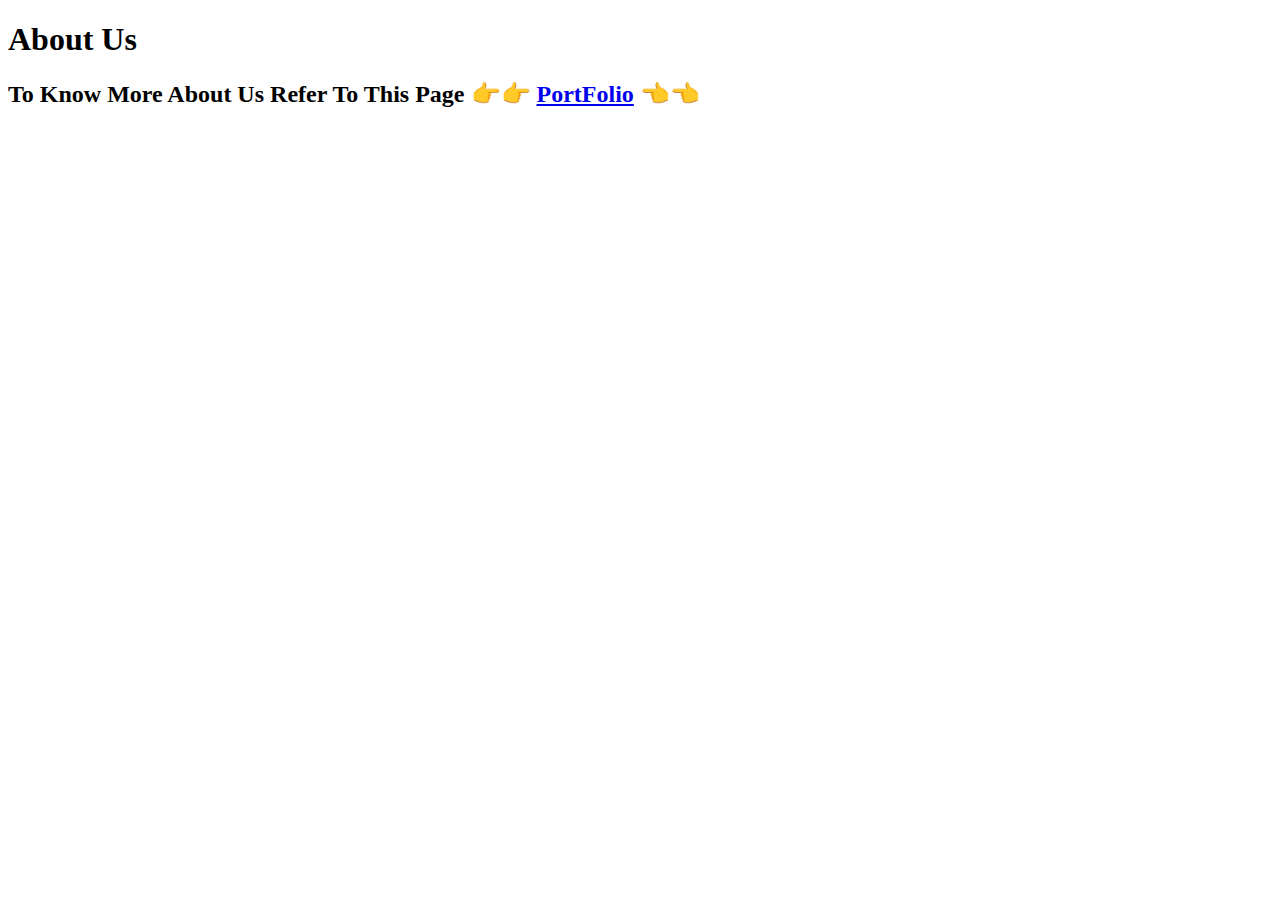
<file: About Us.html>
<!DOCTYPE html>
<html lang="en">
<head>
    <meta charset="UTF-8">
    <meta name="viewport" content="width=device-width, initial-scale=1.0">
    <title>About Us</title>
</head>
<body>
    <h1>About Us</h1>


    <h2>To Know More About Us Refer To This Page 👉👉 <a href="index.html"> PortFolio</a> 👈👈</h2>
</body>
</html>
</file>
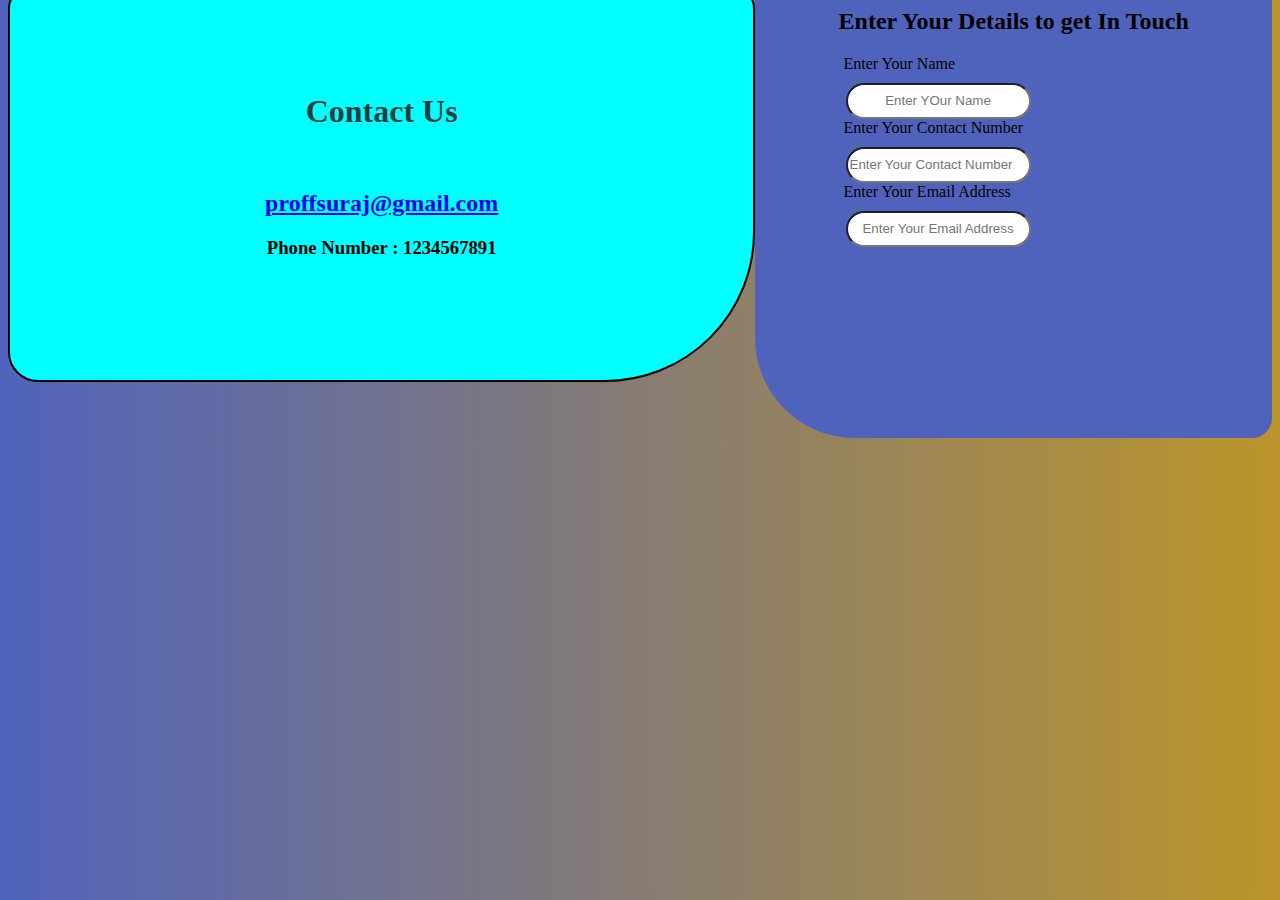
<file: contact.html>
<!DOCTYPE html>
<html lang="en">
<head>
    <meta charset="UTF-8">
    <meta name="viewport" content="width=device-width, initial-scale=1.0">
    <title>contact Us</title>
    <style>
        body{
            background: linear-gradient(90deg,#5063bc,#bc952a);
            display:-webkit-flex;
            justify-content: center;


        }
        h1{
            color: rgb(34, 61, 61);
        }
        .box{
            height: 370px;
            width: 70%;
            border: 2px solid black;
            display: inline;
            align-items: center;
            text-align: center;
            justify-content: center;
            margin-top: -20px;
            border-radius: 20px;
            border-end-end-radius: 150px;
            border-end-start-radius: 30px;
            background-color: aqua;
            padding: 10px;
        }
        .form{
            display: flex;
            height: 450px;
            margin-top: -20px;
            width: 50%;
            background-color: #5063bc;
            border-end-end-radius: 20px;
            border-end-start-radius: 100px;
            justify-content: center;
            
        }
        input{
            display: block;
            height: 30px;
            width: 90%px;
            text-align: center;
            border-radius: 20px;
            align-items: center;
            margin-left: 7px;
            margin-top: 10px;
        }
        label{
            margin-left: 5px;
            margin-top: 20px;
        }
    </style>
</head>
<body>
    <div class="box">
        <br><br><br><br>
        <h1>Contact Us</h1>
        <br>
        <h2> <a type="gmail" href="gmail.com">proffsuraj@gmail.com</a></h2>
        <h3>Phone Number : 1234567891</h3>
    </div>

    <div class="form">
        <form action="get">
            <h2>Enter Your Details to get In Touch</h2>
            <label for="name">Enter Your Name</label>
            <input type="text" placeholder="Enter YOur Name">
            <label for="number">Enter Your Contact Number</label>
            <input type="number" placeholder="Enter Your Contact Number">
            <label for="email">Enter Your Email Address</label>
            <input type="email" placeholder="Enter Your Email Address">

        </form>
    </div>
</body>
</html>
</file>
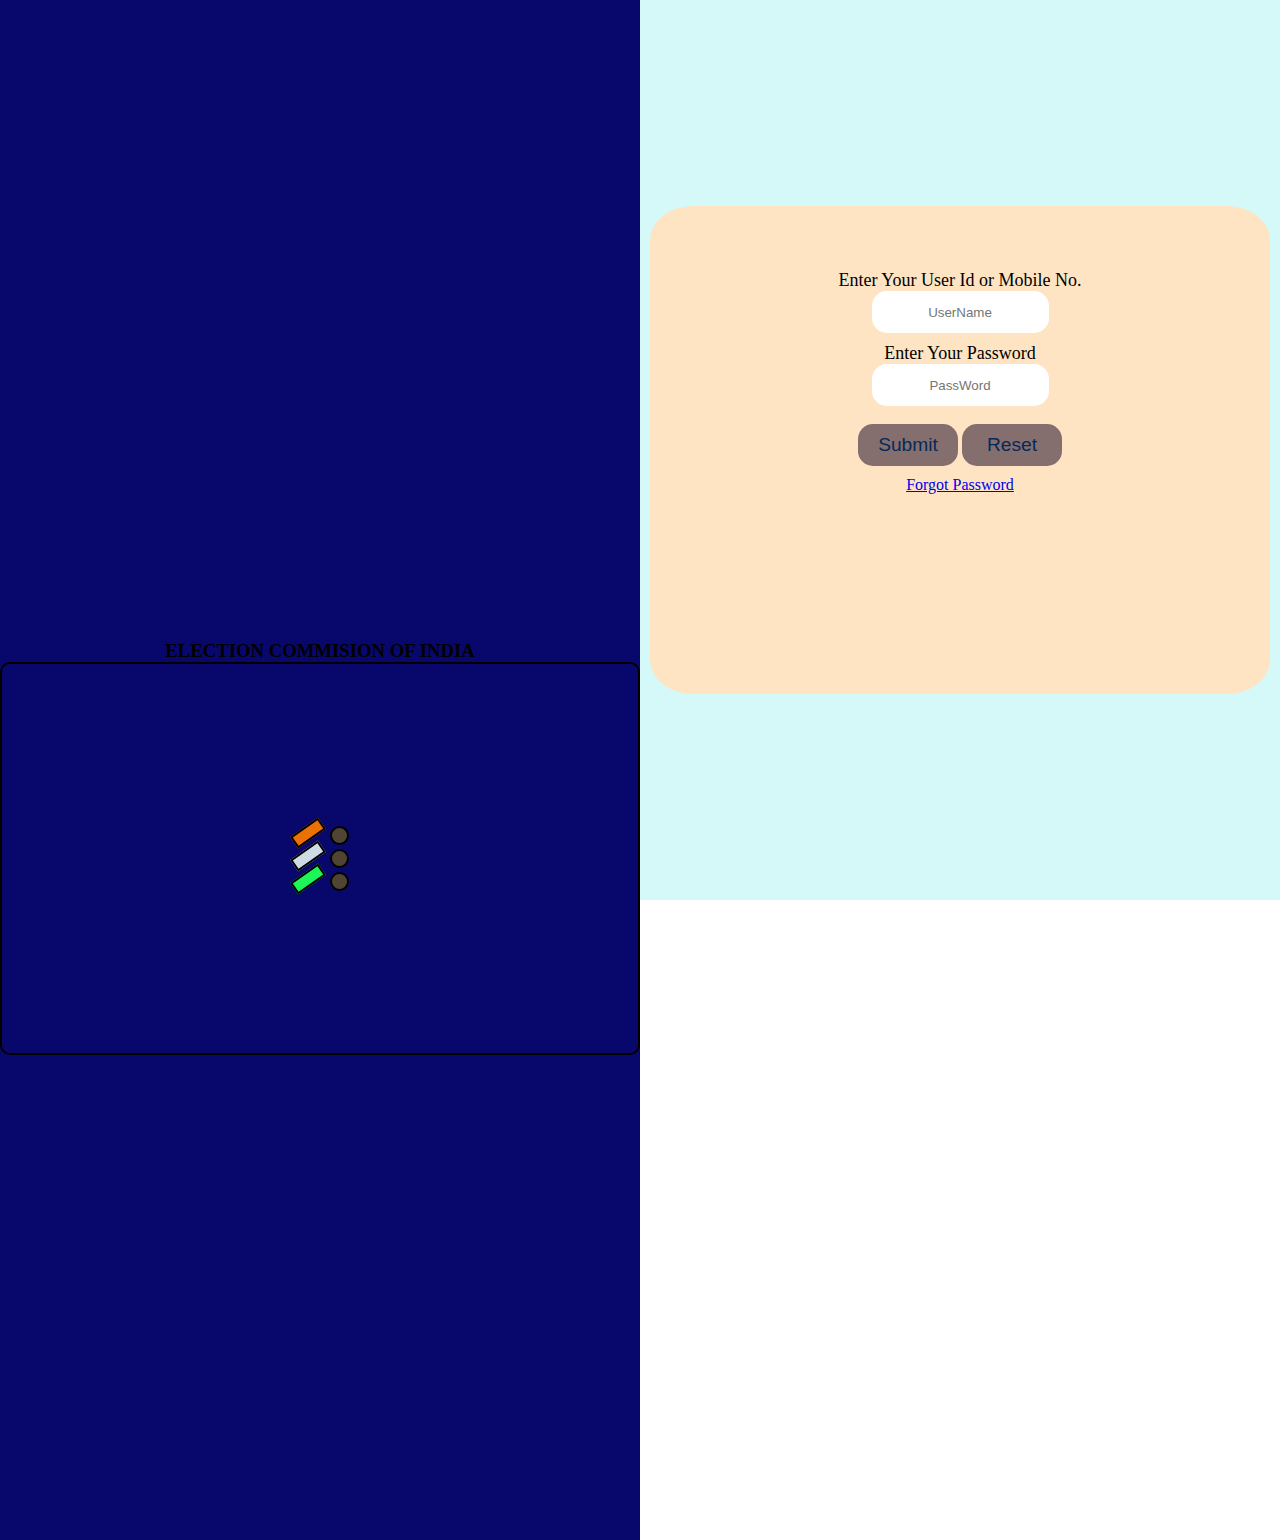
<file: ec_model.html>
<!DOCTYPE html>
<html lang="en">
<head>
    <meta charset="UTF-8">
    <meta name="viewport" content="width=device-width, initial-scale=1.0">
    <title>EC MODEL</title>
    <link rel="stylesheet" href="style_ec_model.css">

</head>
<body>

    <div class="container1">

        <h3>ELECTION COMMISION OF INDIA</h3>
        <h2></h2>
        <div class="logo">
            <div class="wrap">
                <div class="l1"></div>
                    <div class="dot"></div> 
            </div>
                        <div class="wrap">
            <div class="l2"></div>
                    <div class="dot"></div>
                    </div>
    <div class="wrap">
            <div class="l3"></div>
                    <div class="dot"></div>
    </div>
        </div>
    </div>


    <div class="container2">
        <div class="userBox">
            <label for="uName" class="label">Enter Your User Id or Mobile No.</label> <br> 
            <input type="text" name="user" id="userId"    placeholder="UserName"><br>
            
            <label class="label" for="passWord">Enter Your Password </label> <br> 
            <input type="password" name="password" id="passWord"    placeholder="PassWord"><br>
            <br> 
            <button>Submit</button>
            <button>Reset</button><br>
            <a href="#">Forgot Password</a>
        </div>
    </div>
</body>
</html>
</file>
<file: style_ec_model.css>
*{
    margin: 0;
    padding: 0;
}

body{
    display: flex;
}
.container1{
    /* min-height: 100vh;
    max-width: 50%; */
    height: 100vh;
    width: 50%;
    background-color: rgb(8, 8, 108);
    display:flexbox;
    align-items: center;
    justify-content: center;
    text-align: center;
    padding-top: 50%;
}

.logo{
    display: flex;
    flex-direction: column;
    border: 2px solid black;
    border-radius: 10px;
    inline-size: auto;
    position: relative;
    padding: 25%;
}
.l1{

    /* flex-direction: row; */
    height: 10px;
    width: 30px;
    border: 2px solid black;
    background-color: rgb(235, 112, 5);
    transform: rotate(145deg);
    
}
.l2{
     

    height: 10px;
    width: 30px;
    border: 2px solid black;
    background-color: rgb(206, 218, 228);
        transform: rotate(145deg);
    margin-bottom: 5px;

}
.l3{
    

    height: 10px;
    width: 30px;
    border: 2px solid black;
    background-color: rgb(28, 246, 89);
        transform: rotate(145deg);

}

.wrap{
    display: inline-flex;
    justify-content: center;
    padding: 2px;
    
}

.dot{
    display:flex;
    height: 15px;
    width: 15px;
    border-radius: 50%;
    border: 2px solid black;
    background-color: rgb(80, 69, 53);
    margin-left: 5px;
}





.container2{
    /* min-width: 50%;
    min-height: 100vh; */
    height: 100vh;
    width: 50%;
    display: flex;
    justify-content: center;
    align-items: center;
    /* border: 2px solid; */
    background-color: rgb(213, 248, 248);
}
.userBox{
    /* border: 2px solid black; */
    display: flexbox;
    border-radius: 7%;
    width: 80%;
    padding: 10%;
    height: 40%;
    background-color: bisque;
    align-items: center;
    justify-content: center;
    text-align: center;
    margin: 10px;

}
#userId{
    height: 42px;
    border-radius: 15px;
    border: none;
    text-align: center;
    margin-bottom: 10px;
}
#passWord{
     height: 42px;
    border-radius: 15px;
    border: none;
    text-align: center;
}
.label{
    margin-bottom: 10px;
    font-size: large;
}
button{
     height: 42px;
     width: 100px;
    border-radius: 15px;
    border: none;
    text-align: center;
    background-color: rgb(133, 110, 110);
    color: rgb(4, 41, 90);
    font-size: larger;
    margin-bottom: 10px;
}
</file>
